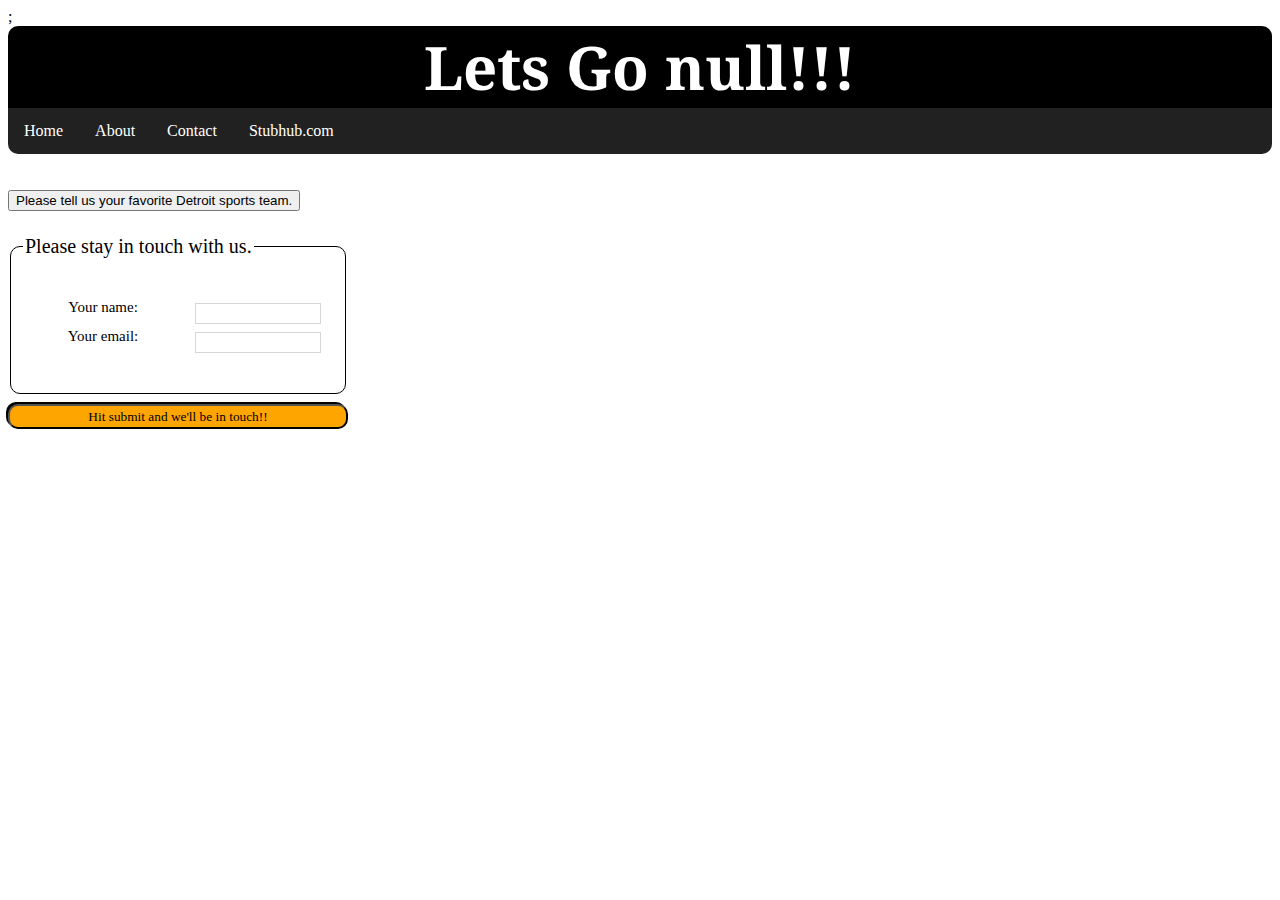
<file: contact.html>
<!DOCTYPE html>
<html>
<head>
	<title>[Brown]Contact_Page</title>
	<link href="portfolio.css" type="text/css" rel="stylesheet" />
	<link href='https://fonts.googleapis.com/css?family=Noto+Serif:400italic' rel='stylesheet' type='text/css'/>;
</head>
<h1>Contact Page</h1>
<nav>
	<ul>
		<li><a href="index.html">Home</a></li>
		<li><a href="about.html">About</a></li>
		<li><a href="contact.html">Contact</a></li>
		<li><a href="https://www.stubhub.com">Stubhub.com</a></li>
	</ul>
</nav>
<body>
	<br>
	<br>

	<button>Please tell us your favorite Detroit sports team.</button>
	<script src="java.js"></script>
	<br>
	<br>





	<form action="http://www.cnn.com" method="get">

		<fieldset>
			<legend>Please stay in touch with us.</legend>
			<p><label class="title" for="name">Your name:</label>
				<input type="text" name="name" id="name" required />
				<label class="title" for="email">Your email:</label>
				<input type="text" name="email" id="email" required></p>
				<!--input type ="date"/>
				<label class="title" type="text">Today's Date:</-->
			</fieldset>
			<div class="submit"><input type="submit" value="Hit submit and we'll be in touch!!" /></div>
		</form>



		
	</body>
	</html>
</file>
<file: portfolio.css>
body {
  background-image: url(http://www.photos-public-domain.com/wp-content/uploads/2011/03/white-linen-paper-texture.jpg);
  background-attachment: fixed;
}
h1 {color: white;
  font-family: 'Noto Serif', serif;
  font-size: 60px;
  text-align: center;
  list-style-type: none;
  margin: 0;
  padding: 0;
  overflow: hidden;
  background-color: black;
  border-top-left-radius: 10px;
  border-top-right-radius: 10px;
}
h2 {color: black;
  font-family: cursive;
  font-size: 40px;
  text-align: center;
}
img.align-left {
  float: left;
  margin-right: 150px;
  margin-left: 50px;
  border-radius: 30px;
  border-style: solid;
  border-color: black;
}
img.align-right {

  margin-left: : 150px;
  margin-right: 50px;
  border-radius: 30px;
  border-style: solid;
  border-color: black;
}
img.align-center {
  margin-right: 150px;
  border-radius: 30px;
  border-style:solid;
  border-color: black;
}
img.medium {
  width: 300px;
  height: 300px;
  opacity: 0.8;
  box-shadow: -15px -15px black;
}
ul {
  list-style-type: none;
  margin: 0;
  padding: 0;
  overflow: hidden;
  background-color: #212121;
  border-bottom-left-radius: 10px;
  border-bottom-right-radius: 10px;
}
li {
  float: left;
}

li a {
  display: block;
  color: white;
  text-align: center;
  padding: 14px 16px;
  text-decoration: none;
}

li a:hover {
  background-color: blue;
}
blockquote {
  color: black;
  font-family: cursive;
  font-size: 25px;
}
p {
  color: black;
  font-family:cursive;
  font-size: 30px;
  text-align: center;
  text-decoration: underline;
}
fieldset {
  width: 310px;
  margin-top: 5px;
  border: 1px solid black;
  border-radius: 10px;
  background-color: white;
  line-height: 1.6em;
}
legend {
  font-style: cursive;
  color: #666666;
}
input[type="text"] {
  width: 120px;
  border: 1px solid #d6d6d6;
  padding: 2px;
  outline: none;
}
input[type="text"]:focus,
input[type="text"]:hover {
  background-color: white;
  border: 1px solid black;
}
input[type=submit] {
  border-radius: 10px;
  border-style: solid 1px;
  border-color: black;
  width: 340px;
  height: 25px;
  margin-top: 10px;
  font-family: cursive;;
  background: orange;
  box-shadow: -2px -2px black;
}
input[type="submit"]:hover {
  border: 1px solid black;
  background-color: blue;
  color: #fffff;
  cursor: pointer;
}
.title {
  float: left;
  width: 160px;
  clear: left;
  color: black;
  font-family: cursive;
  font-size: 15px;
}
.submit {
  width: 310px;
  text-align: right;
}
legend {
  color: black;
  font-family: cursive;
  font-size: 20px;
}
#team {
  color: black;
  font-family: cursive;
  font-size: 30px;
  float:none;
}
p.year {
  color: black;
  font-family: cursive;
  font-size: 40px;
  text-decoration: none;
}
footer {color: white;
  font-family: 'Noto Serif', serif;
  font-size: 15px;
  text-align: left;
  list-style-type: none;
  margin: 1px;
  padding: 5px;
  overflow: hidden;
  background-color: black;
  border-top-left-radius: 5px;
  border-top-right-radius: 5px;
  border-bottom-right-radius: 5px;
  border-bottom-left-radius: 5px;
}
a {color: blue;
  padding-left: 10px;
}
a.source {
  color: blue;

/*footer {font: white;
  font-family: 'Noto Serif', serif;
  font-size: 10px;
  text-align: left;
  list-style-type: none;
  margin: 1px;
  padding: 5px;
  overflow: hidden;
  background-color: black;
  border-top-left-radius: 5px;
  border-top-right-radius: 5px;
  border-bottom-right-radius: 5px;
  border-bottom-left-radius: 5px;
}*/


/*body {
  background-image: url(http://www.photos-public-domain.com/wp-content/uploads/2011/03/white-linen-paper-texture.jpg);
  background-attachment: fixed;
}
h1 {color: white;
  font-family: 'Noto Serif', serif;
  font-size: 60px;
  text-align: center;
  list-style-type: none;
  margin: 0;
  padding: 0;
  overflow: hidden;
  background-color: black;
  border-top-left-radius: 10px;
  border-top-right-radius: 10px;
}
h2 {color: black;
  font-family: cursive;
  font-size: 40px;
  text-align: center;
}
img.align-left {
  float: left;
  margin-right: 25px;
  margin-left: 0px;
  border-radius: 30px;
  border-style: solid;
  border-color: black;
}
img.align-right {
  float: right;
  margin-left: : 50px;
  margin-right: 0px;
  border-radius: 30px;
  border-style: solid;
  border-color: black;
}
img.align-center {
  margin-left: 50px;
  margin-right: 0px;
  border-radius: 30px;
  border-style:solid;
  border-color: black;
}
img.teams {
  width: 250px;
  height: 250px;
  opacity: 0.8;
  box-shadow: -15px -15px black;
}
ul {
  list-style-type: none;
  margin: 0;
  padding: 0;
  overflow: hidden;
  background-color: #212121;
  border-bottom-left-radius: 10px;
  border-bottom-right-radius: 10px;
}
li {
  float: left;
}

li a {
  display: block;
  color: white;
  text-align: center;
  padding: 14px 16px;
  text-decoration: none;
}

li a:hover {
  background-color: blue;
}
blockquote {
  color: black;
  font-family: cursive;
  font-size: 25px;
}
p {
  color: black;
  font-family:cursive;
  font-size: 30px;
  text-align: center;
  text-decoration: underline;
}
fieldset {
  width: 310px;
  margin-top: 5px;
  border: 1px solid black;
  border-radius: 10px;
  background-color: white;
  line-height: 1.6em;
}
legend {
  font-style: cursive;
  color: #666666;
}
input[type="text"] {
  width: 120px;
  border: 1px solid #d6d6d6;
  padding: 2px;
  outline: none;
}
input[type="text"]:focus,
input[type="text"]:hover {
  background-color: white;
  border: 1px solid black;
}
input[type=submit] {
  border-radius: 10px;
  border-style: solid 1px;
  border-color: black;
  width: 340px;
  height: 25px;
  margin-top: 10px;
  font-family: cursive;;
  background: orange;
  box-shadow: -2px -2px black;
}
input[type="submit"]:hover {
  border: 1px solid black;
  background-color: blue;
  color: #fffff;
  cursor: pointer;
}
.title {
  float: left;
  width: 160px;
  clear: left;
  color: black;
  font-family: cursive;
  font-size: 15px;
}
.submit {
  width: 310px;
  text-align: right;
}
legend {
  color: black;
  font-family: cursive;
  font-size: 20px;
}
#team {
  color: black;
  font-family: cursive;
  font-size: 30px;
  float:none;
}
p.year {
  color: black;
  font-family: cursive;
  font-size: 40px;
  text-decoration: none;
}
footer {color: white;
  font-family: 'Noto Serif', serif;
  font-size: 15px;
  text-align: left;
  list-style-type: none;
  margin: 1px;
  padding: 5px;
  overflow: hidden;
  background-color: black;
  border-top-left-radius: 5px;
  border-top-right-radius: 5px;
  border-bottom-right-radius: 5px;
  border-bottom-left-radius: 5px;
}
a {color: white;
  padding-left: 10px;
}
a.source {
  color: black;
}*/
</file>
